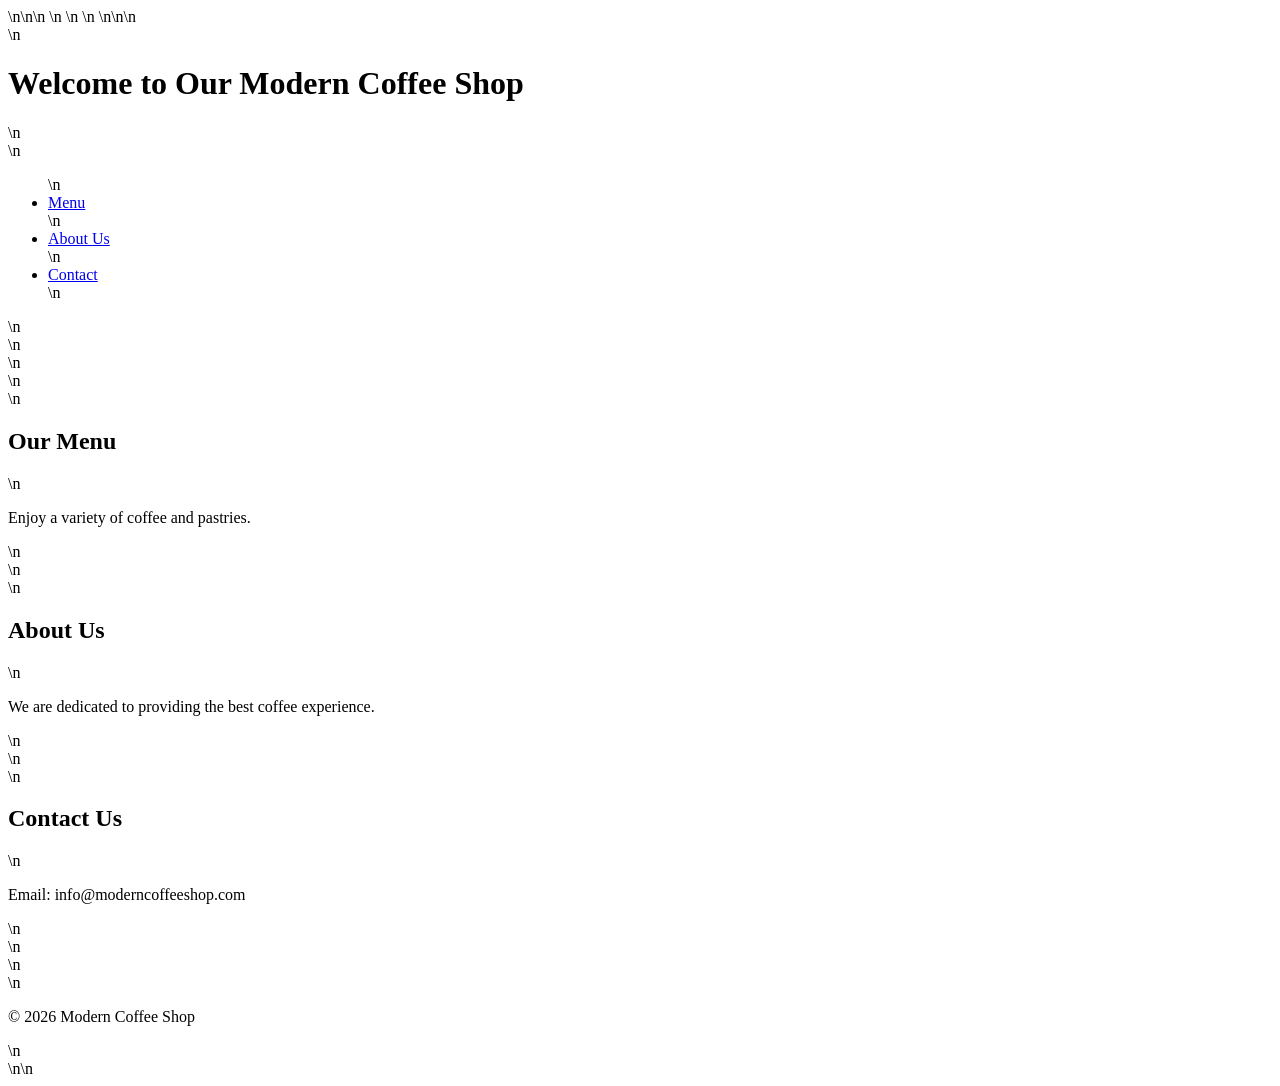
<file: index.html>
<!DOCTYPE html>\n<html lang="en">\n<head>\n    <meta charset="UTF-8">\n    <meta name="viewport" content="width=device-width, initial-scale=1.0">\n    <title>Modern Coffee Shop</title>\n    <link rel="stylesheet" href="styles.css">\n</head>\n<body>\n    <header>\n        <h1>Welcome to Our Modern Coffee Shop</h1>\n        <nav>\n            <ul>\n                <li><a href="#menu">Menu</a></li>\n                <li><a href="#about">About Us</a></li>\n                <li><a href="#contact">Contact</a></li>\n            </ul>\n        </nav>\n    </header>\n    <main>\n        <section id="menu">\n            <h2>Our Menu</h2>\n            <p>Enjoy a variety of coffee and pastries.</p>\n        </section>\n        <section id="about">\n            <h2>About Us</h2>\n            <p>We are dedicated to providing the best coffee experience.</p>\n        </section>\n        <section id="contact">\n            <h2>Contact Us</h2>\n            <p>Email: info@moderncoffeeshop.com</p>\n        </section>\n    </main>\n    <footer>\n        <p>&copy; 2026 Modern Coffee Shop</p>\n    </footer>\n</body>\n</html>
</file>
<file: styles.css>
.coffee-shop {
    font-family: 'Arial', sans-serif;
    background-color: #f7f7f7;
    color: #333;
}

.header {
    background-color: #6f4c3e;
    padding: 20px;
    text-align: center;
}

.header h1 {
    color: #fff;
    margin: 0;
}

.menu {
    display: flex;
    flex-wrap: wrap;
    justify-content: space-around;
    padding: 20px;
}

.menu-item {
    border: 1px solid #ddd;
    border-radius: 5px;
    margin: 10px;
    padding: 10px;
    text-align: center;
    width: 200px;
}

.menu-item img {
    max-width: 100%;
    border-radius: 5px;
}

.footer {
    background-color: #6f4c3e;
    color: #fff;
    text-align: center;
    padding: 10px;
    position: fixed;
    bottom: 0;
    width: 100%;
}
</file>
